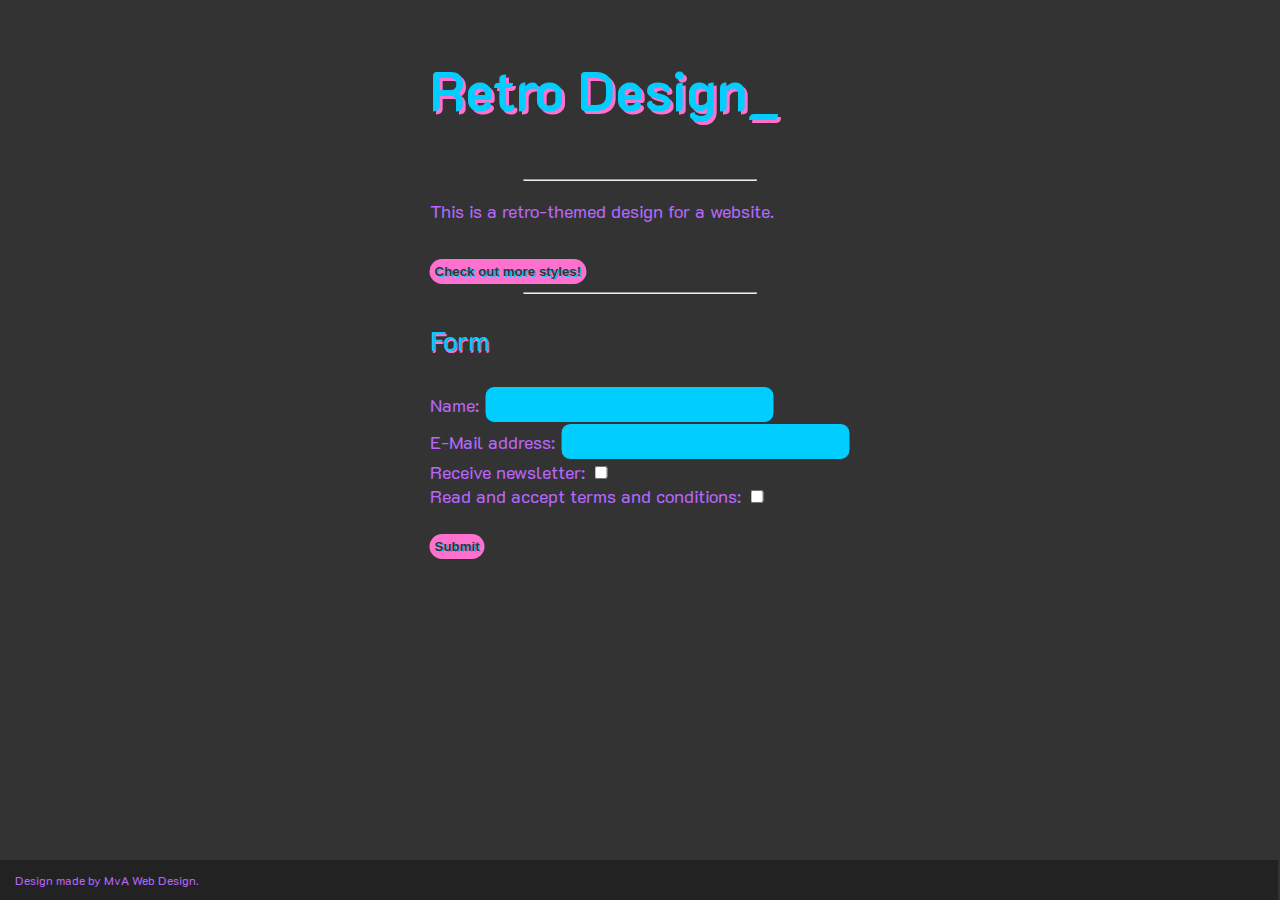
<file: designs/mva-retro-design/index.html>
<!DOCTYPE html>
<html lang="en" dir="ltr">

<head>
    <meta charset="utf-8">
    <title>Vaporwave Website Design</title>

    <link href="https://fonts.googleapis.com/css?family=K2D:400|Roboto:100" rel="stylesheet">

    <link rel="stylesheet" type="text/css" href="css/main.css">
    <script src="js/main.js"></script>
</head>

<body>
    <div class="content">
        <p class="p-title" id="title">
            Retro Design_
        </p>
        <hr />
        <p>
            This is a retro-themed design for a website.
        </p>
        <br />
        <button>Check out more styles!</button>
        <hr />
        <p class="p-header">
            Form
        </p>
        <p>
            Name: <input type="text" /><br />
            E-Mail address: <input type="email" /><br />
            Receive newsletter: <input type="checkbox" /><br />
            Read and accept terms and conditions: <input type="checkbox" /><br />
            <br />
            <button>Submit</button>
        </p>

    </div>

    <div class="footer">
        <p class="p-footer">
            Design made by MvA Web Design.
        </p>
    </div>

</body>

</html>
</file>
<file: designs/mva-retro-design/css/main.css>
/* base elements */
body {
    margin: 0;
    padding: 0;
    background-color: #333;
}

hr {
    width: 55%;
}

p {
    font-family: 'K2D', monospace;
    font-size: 18px;
    color: #b967ff;
}

button {
    color: #333333;
    background-color: #ff71ce;
    border-style: none;
    border-radius: 25px;
    font-weight: bolder;
    text-shadow: 1px 1px #01cdfe;
    padding: 5px;
}

input {
    background-color: #01cdfe;
    color: #333333;
    text-shadow: 1px 1px #ff71ce;
    font-weight: bolder;
    font-family: 'Roboto', sans-serif;
    font-size: 22px;
    border-radius: 10px;
    border: solid 1px;
    padding: 5px;
}

/* Divs */
.content {
    position: absolute;
    left: 50%;
    transform: translate(-50%);
    padding-bottom: 50px;
}

.footer {
    position: fixed;
    bottom: 0%;
    left: 0%;
    width: 98.65%;
    background-color: #222222;
    padding-left: 15px;
}

/* <p> tags */
.p-footer {
    font-size: 12px;
}

.p-title {
    font-family: 'K2D', monospace;
    font-size: 54px;
    font-weight: bolder;
    color: #01cdfe;
    text-shadow: 3px 3px #ff71ce;
}

.p-header {
    font-family: 'K2D', monospace;
    font-size: 28px;
    color: #01cdfe;
    text-shadow: 1.5px 1.5px #ff71ce;
}

@media only screen and (max-device-width: 768px) {

    /* base elements */
    body {
        margin: 0;
        padding: 0;
        background-color: #333;
    }

    hr {
        width: 55%;
    }

    p {
        font-family: 'K2D', monospace;
        font-size: 40px;
        color: #b967ff;
    }

    button {
        color: #333333;
        font-size: 60px;
        background-color: #ff71ce;
        border-style: none;
        border-radius: 25px;
        font-weight: bolder;
        text-shadow: 1px 1px #01cdfe;
        padding: 5px;
    }

    input {
        background-color: #01cdfe;
        color: #333333;
        text-shadow: 1px 1px #ff71ce;
        font-weight: bolder;
        font-family: 'Roboto', sans-serif;
        font-size: 60px;
        border-radius: 10px;
        border: solid 1px;
        padding: 5px;
    }

    input[type=checkbox] {
        transform: scale(2.67);
    }

    /* Divs */
    .content {
        position: absolute;
        left: 50%;
        transform: translate(-50%);
        padding-bottom: 50px;
    }

    .footer {
        position: fixed;
        bottom: 0%;
        left: 0%;
        width: 98.65%;
        background-color: #222222;
        padding-left: 15px;
    }

    /* <p> tags */
    .p-footer {
        font-size: 35px;
    }

    .p-title {
        font-family: 'K2D', monospace;
        font-size: 100px;
        font-weight: bolder;
        color: #01cdfe;
        text-shadow: 3px 3px #ff71ce;
    }

    .p-header {
        font-family: 'K2D', monospace;
        font-size: 80px;
        color: #01cdfe;
        text-shadow: 1.5px 1.5px #ff71ce;
    }
}
</file>
